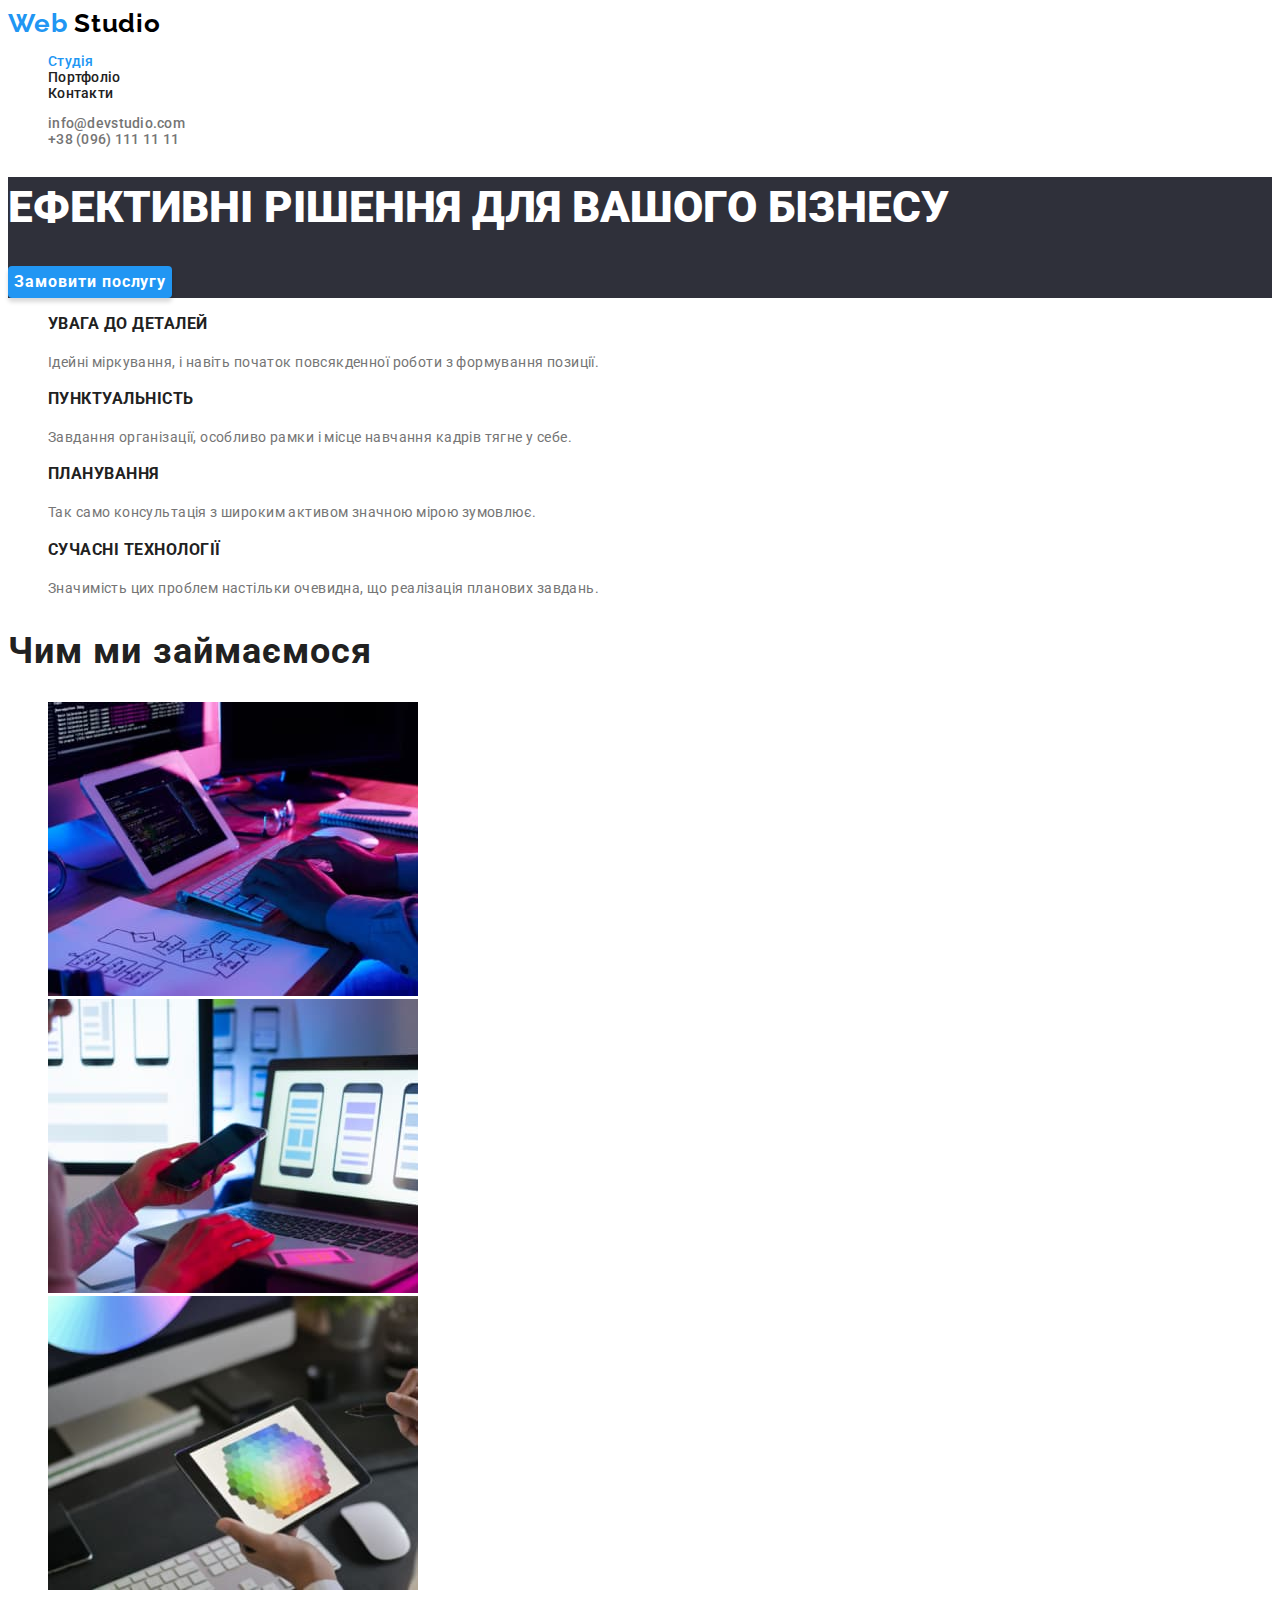
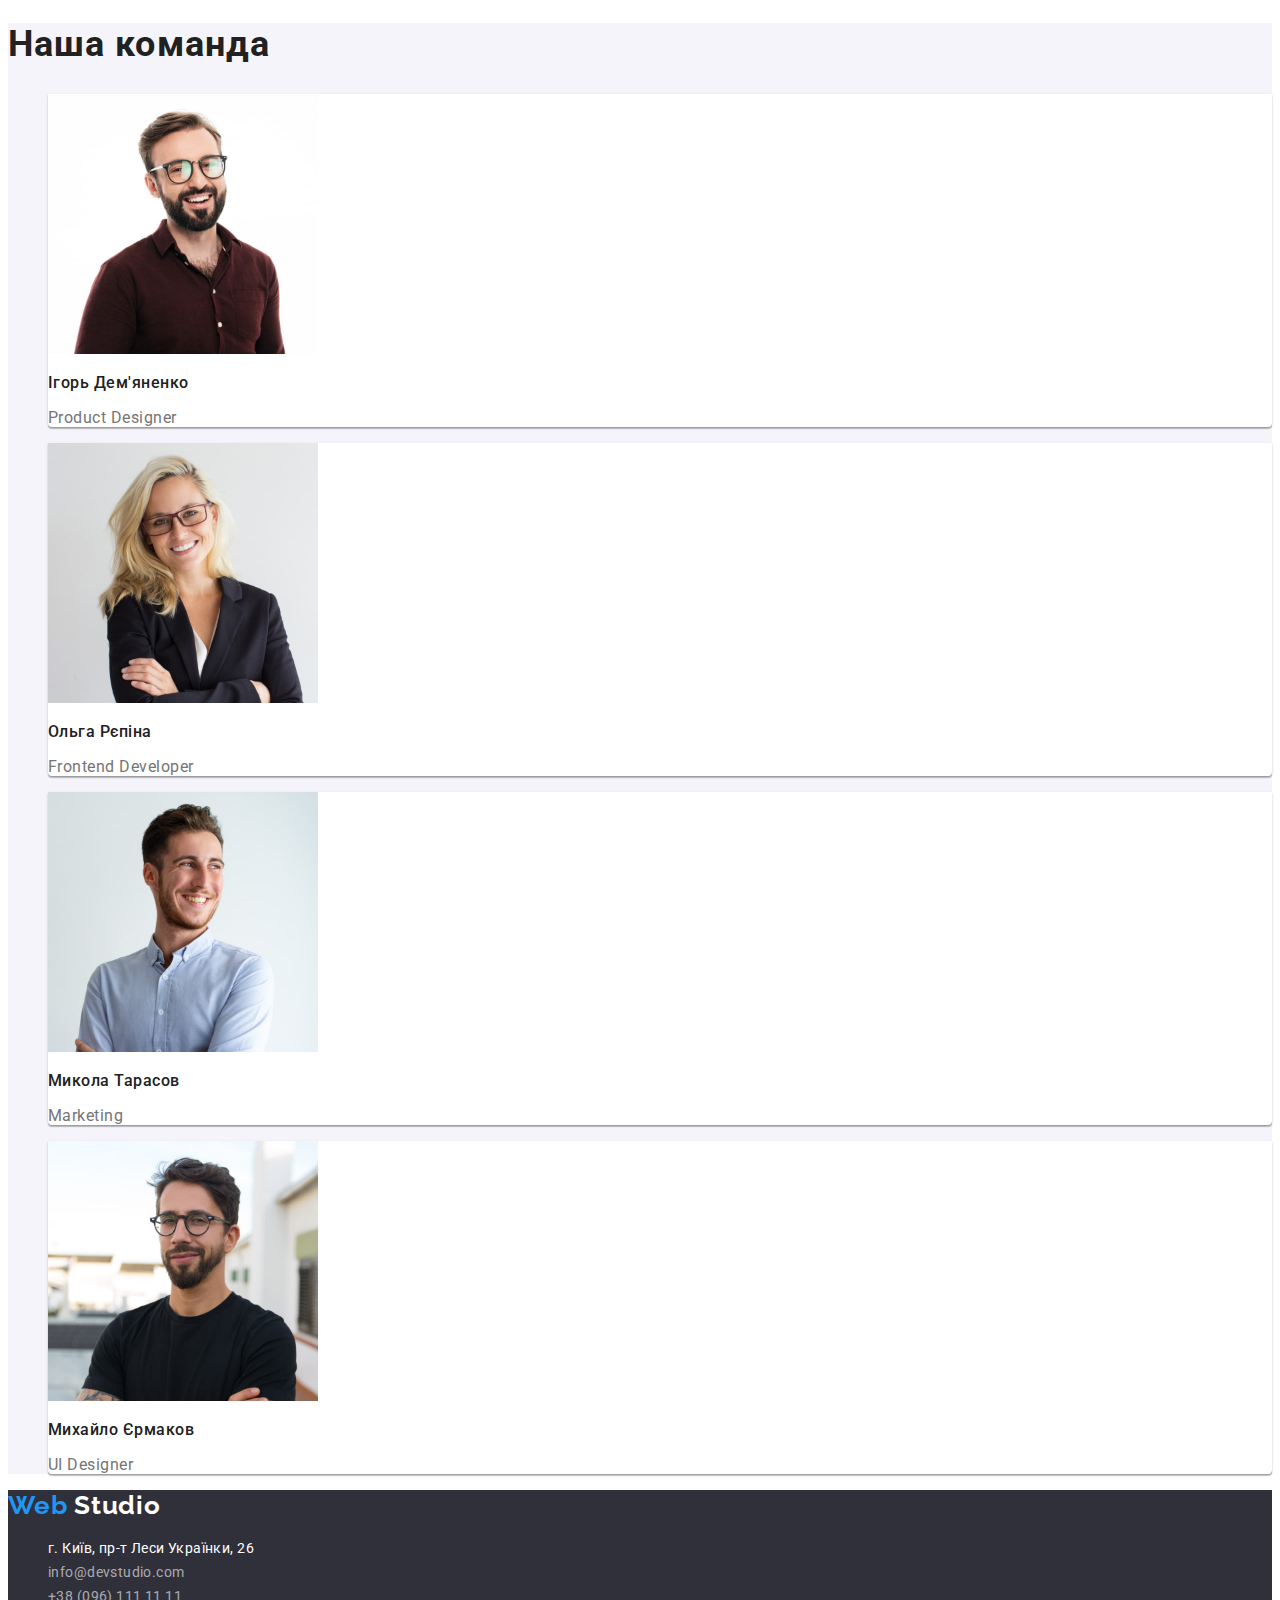
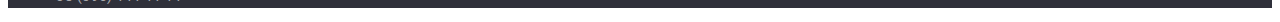
<file: index.html>
<!DOCTYPE html>
<html lang="uk">
  <head>
    <meta charset="UTF-8" />
    <meta http-equiv="X-UA-Compatible" content="IE=edge" />
    <meta name="viewport" content="width=device-width, initial-scale=1.0" />
    <title>WebStudio</title>
    <!-- Fonts -->
    <link rel="preconnect" href="https://fonts.googleapis.com" />
    <link rel="preconnect" href="https://fonts.gstatic.com" crossorigin />
    <link
      href="https://fonts.googleapis.com/css2?family=Raleway:wght@700&family=Roboto:wght@400;500;700;900&display=swap"
      rel="stylesheet"
    />
    <!-- Styles -->
    <link rel="stylesheet" href="./css/styles.css" />
  </head>
  <body>
    <!--header-->
    <header>
      <nav>
        <a href="./index.html" class="link logo">
          Web
          <span class="logo-part">Studio</span>
        </a>
        <ul class="list">
          <li>
            <a href="./index.html" class="link nav-link current">Студія</a>
          </li>
          <li>
            <a href="./portfolio.html" class="link nav-link">Портфоліо</a>
          </li>
          <li><a href="#" class="link nav-link">Контакти</a></li>
        </ul>
      </nav>
      <ul class="list">
        <li>
          <a href="mailto:info@devstudio.com" class="link mailto-tel">info@devstudio.com</a>
        </li>
        <li>
          <a href="tel:+380961111111" class="link mailto-tel">+38 (096) 111 11 11</a>
        </li>
      </ul>
    </header>

    <main>
      <!--Hero-->
      <section class="section-colr">
        <h1 class="hero-titel">ЕФЕКТИВНІ РІШЕННЯ ДЛЯ ВАШОГО БІЗНЕСУ</h1>
        <button type="button" class="hero-btn">Замовити послугу</button>
      </section>
      <!--section-->
      <section>
        <h2 hidden class="visually-hidden">НАШІ ПЕРЕВАГИ</h2>
        <ul class="list">
          <li>
            <h3 class="slogan">УВАГА ДО ДЕТАЛЕЙ</h3>
            <p class="desc">
              Ідейні міркування, i навіть початок повсякденної роботи з формування позиції.
            </p>
          </li>
          <li>
            <h3 class="slogan">ПУНКТУАЛЬНІСТЬ</h3>
            <p class="desc">
              Завдання організації, особливо рамки і місце навчання кадрів тягне у себе.
            </p>
          </li>
          <li>
            <h3 class="slogan">ПЛАНУВАННЯ</h3>
            <p class="desc">Так само консультація з широким активом значною мірою зумовлює.</p>
          </li>
          <li>
            <h3 class="slogan">СУЧАСНІ ТЕХНОЛОГІЇ</h3>
            <p class="desc">
              Значимість цих проблем настільки очевидна, що реалізація планових завдань.
            </p>
          </li>
        </ul>
      </section>
      <!--section-->
      <section>
        <h2 class="subtitle">Чим ми займаємося</h2>
        <ul class="list">
          <li>
            <img
              src="./images/img(4).jpg"
              alt="Зображення робочего місця веб-розробника"
              width="370"
            />
          </li>
          <li>
            <img
              src="./images/img(5).jpg"
              alt="Зображення робочого місця з розробкою мобільного інтерфейса"
              width="370"
            />
          </li>
          <li>
            <img
              src="./images/img(6).jpg"
              alt="Зображення робочого місця з розробкою RGB-кольору"
              width="370"
            />
          </li>
        </ul>
      </section>
      <!--section-->
      <section class="section-subtitle">
        <h2 class="subtitle">Наша команда</h2>
        <ul class="list">
          <li class="subtitle-img">
            <img src="./images/img.jpg" alt="photo Ігорь Дем'яненко Product Designer" width="270" />
            <h3 class="author">Ігорь Дем'яненко</h3>
            <p class="preview">Product Designer</p>
          </li>

          <li class="subtitle-img">
            <img
              src="./images/img(1).jpg"
              alt="photo Ольга Рєпіна Frontend Developer"
              width="270"
            />
            <h3 class="author">Ольга Рєпіна</h3>
            <p class="preview">Frontend Developer</p>
          </li>

          <li class="subtitle-img">
            <img src="./images/img(2).jpg" alt="photo Микола Тарасов Marketing" width="270" />
            <h3 class="author">Микола Тарасов</h3>
            <p class="preview">Marketing</p>
          </li>

          <li class="subtitle-img">
            <img src="/images/img(3).jpg" alt="photo Михайло Єрмаков UI Designer" width="270" />
            <h3 class="author">Михайло Єрмаков</h3>
            <p class="preview">UI Designer</p>
          </li>
        </ul>
      </section>
    </main>
    <!--section-->
    <footer class="footer-color">
      <a href="./index.html" class="link logo">
        Web
        <span class="logo-footer">Studio</span>
      </a>
      <address class="address">
        <ul class="list">
          <li>
            <a
              href="https://goo.gl/maps/CPtrU1FHBa2aNyZL9"
              target="_blank"
              rel="noopener noreferrer nofollow"
              class="link map-link"
            >
              г. Київ, пр-т Леси Українки, 26
            </a>
          </li>
          <li>
            <a href="mailto:info@devstudio.com" class="link footer-link">info@devstudio.com</a>
          </li>
          <li>
            <a href="tel:+380961111111" class="link footer-link">+38 (096) 111 11 11</a>
          </li>
        </ul>
      </address>
    </footer>
  </body>
</html>
</file>
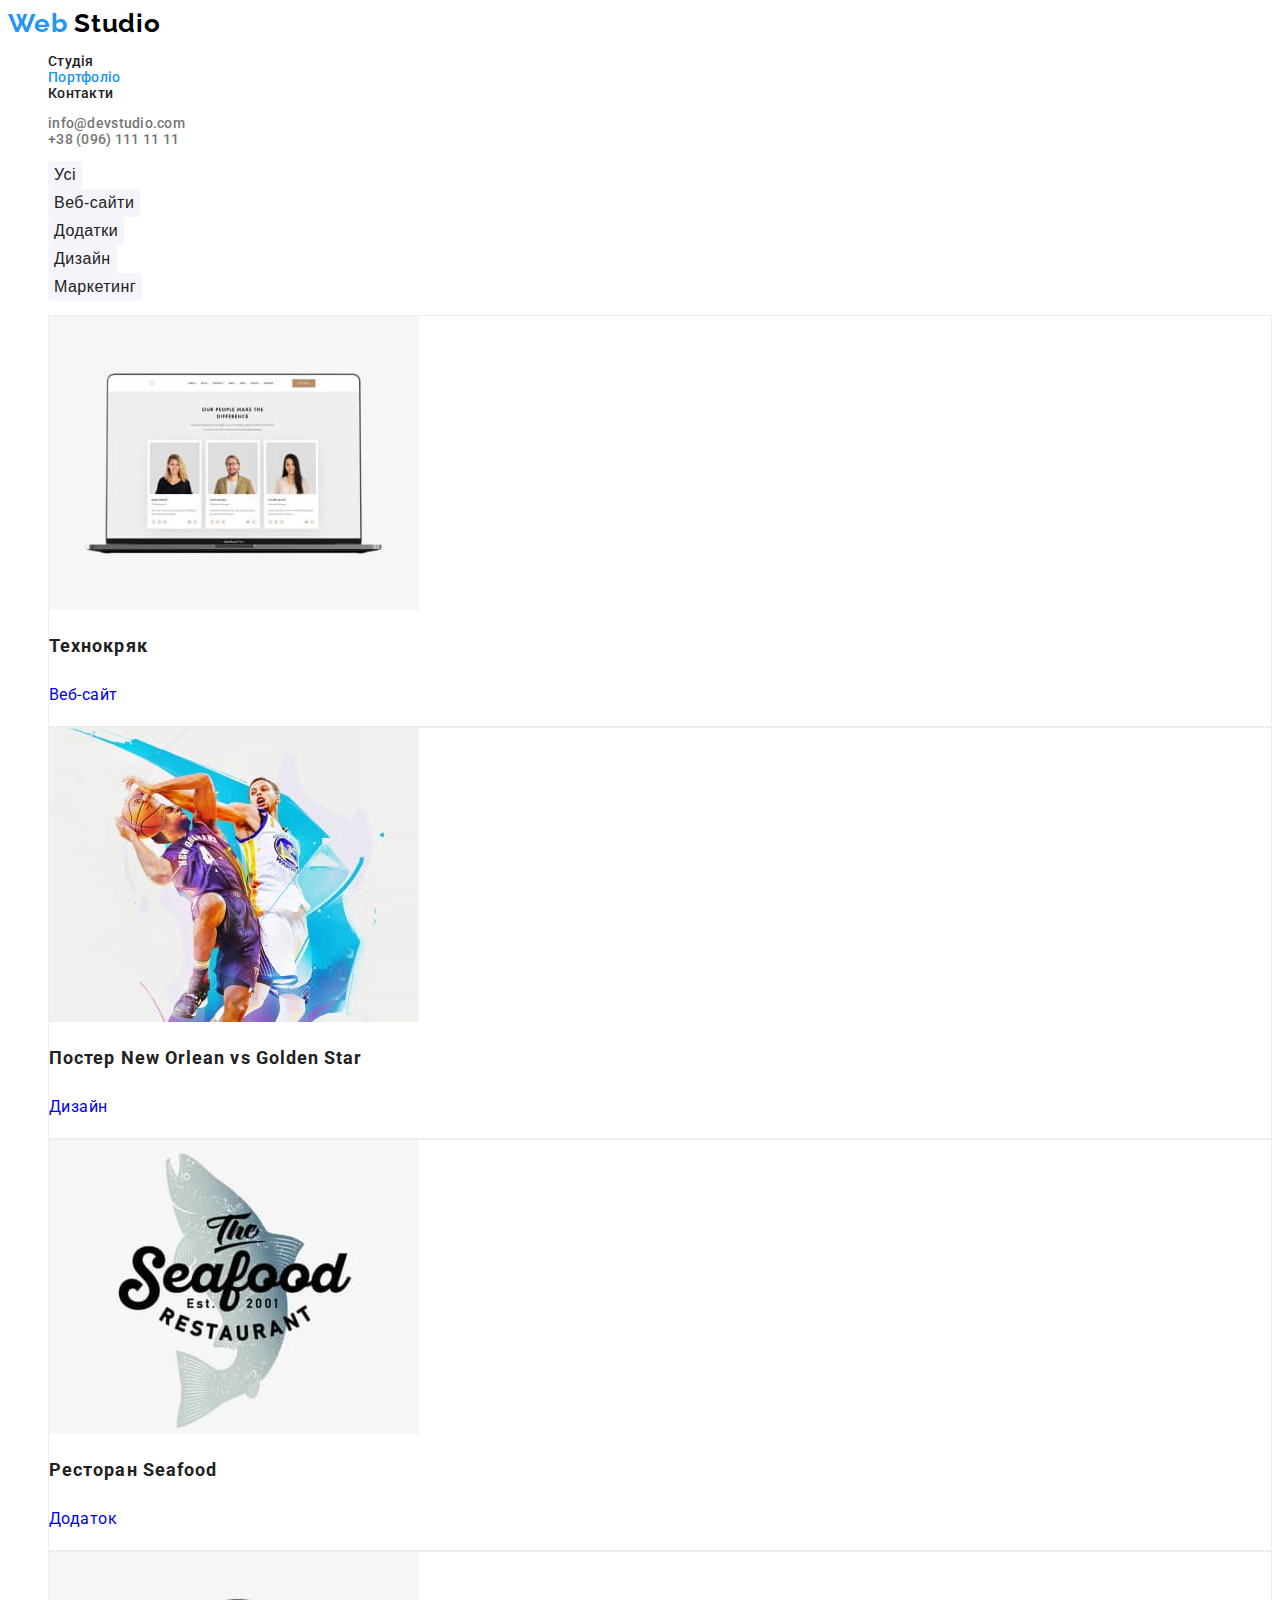
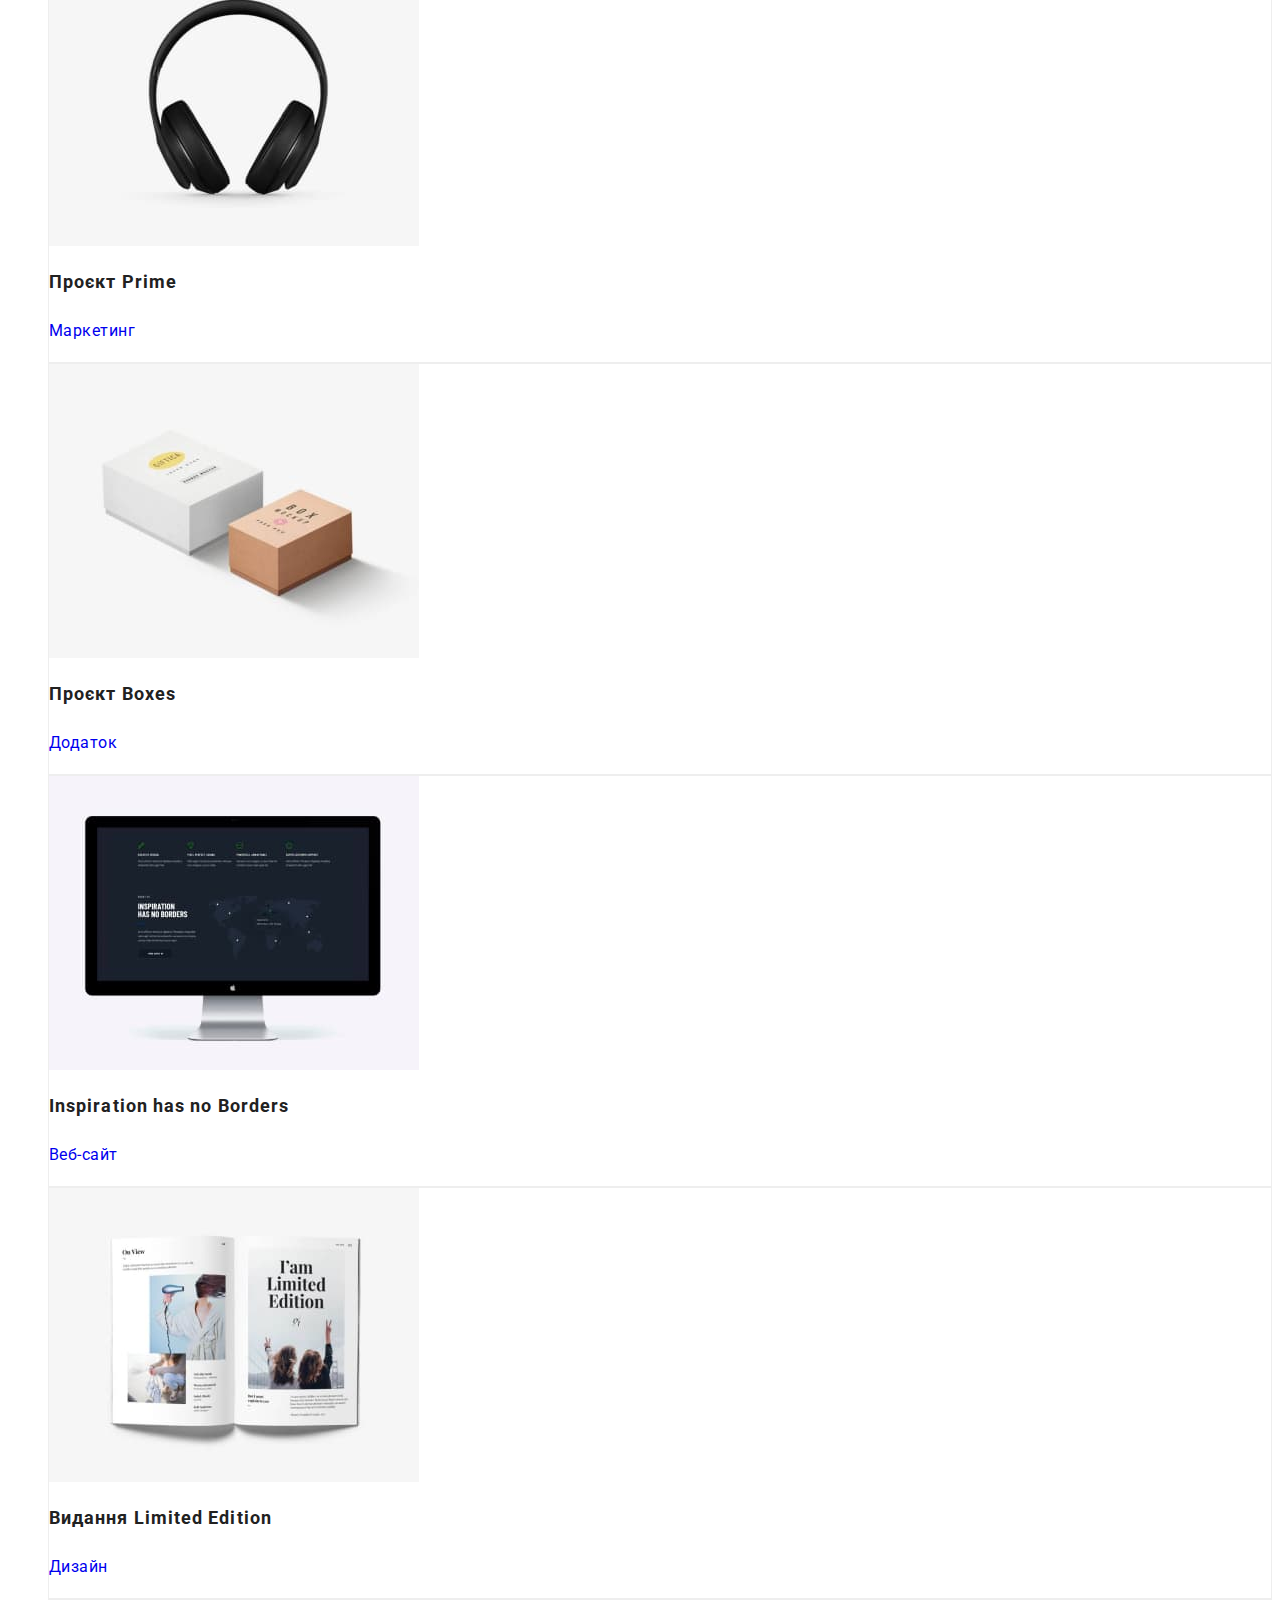
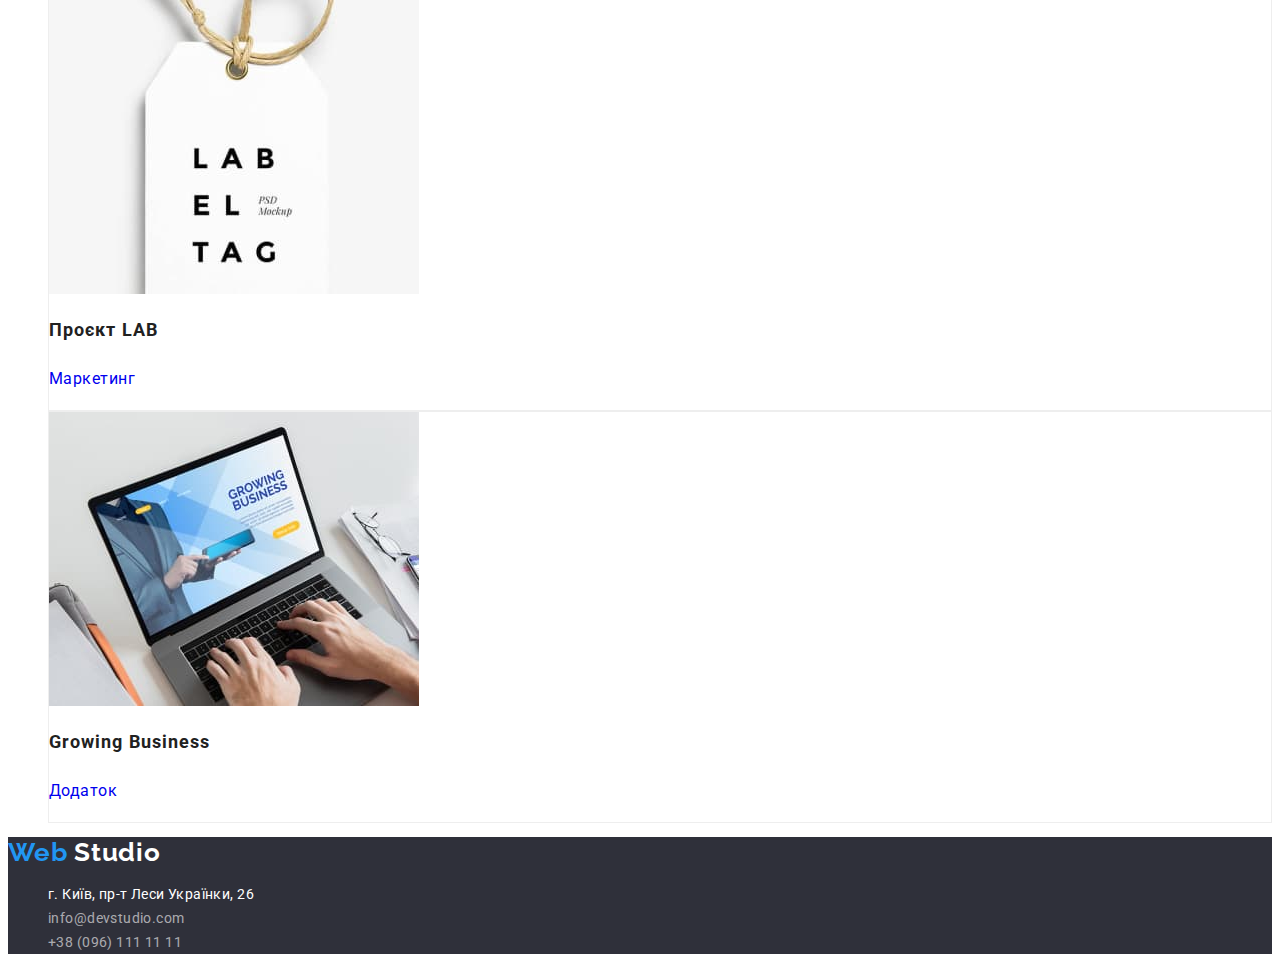
<file: portfolio.html>
<!DOCTYPE html>
<html lang="uk">
  <head>
    <meta charset="UTF-8" />
    <meta http-equiv="X-UA-Compatible" content="IE=edge" />
    <meta name="viewport" content="width=device-width, initial-scale=1.0" />
    <title>WebStudio</title>
    <!-- Fonts -->
    <link rel="preconnect" href="https://fonts.googleapis.com" />
    <link rel="preconnect" href="https://fonts.gstatic.com" crossorigin />
    <link
      href="https://fonts.googleapis.com/css2?family=Raleway:wght@700&family=Roboto:wght@400;500;700;900&display=swap"
      rel="stylesheet"
    />
    <!-- Styles -->
    <link rel="stylesheet" href="./css/styles.css" />
  </head>
  <body>
    <!--header-->
    <header>
      <nav>
        <a href="./index.html" class="link logo">
          Web
          <span class="logo-part">Studio</span>
        </a>
        <ul class="list">
          <li><a href="./index.html" class="link nav-link">Студія</a></li>
          <li>
            <a href="./portfolio.html" class="link nav-link current">Портфоліо</a>
          </li>
          <li><a href="#" class="link nav-link">Контакти</a></li>
        </ul>
      </nav>
      <ul class="list">
        <li>
          <a href="mailto:info@devstudio.com" class="link mailto-tel">info@devstudio.com</a>
        </li>
        <li>
          <a href="tel:+380961111111" class="link mailto-tel">+38 (096) 111 11 11</a>
        </li>
      </ul>
    </header>

    <main>
      <!--section-->
      <section>
        <h1 hidden class="visually-hidden">Портфоліо</h1>
        <ul class="list">
          <li><button type="button" class="filter-btn">Усі</button></li>
          <li><button type="button" class="filter-btn">Веб-сайти</button></li>
          <li><button type="button" class="filter-btn">Додатки</button></li>
          <li><button type="button" class="filter-btn">Дизайн</button></li>
          <li><button type="button" class="filter-btn">Маркетинг</button></li>
        </ul>
        <ul class="list">
          <li class="meta-img">
            <a href="#" class="li">
              <img src="./images/img(7).jpg" alt="Фото MacBook Pro" width="370" />
              <h2 class="benefits">Технокряк</h2>
              <p class="meta">Веб-сайт</p>
            </a>
          </li>

          <li class="meta-img">
            <a href="#" class="li">
              <img src="./images/img(8).jpg" alt="фото з баскетболістами" width="370" />
              <h2 class="benefits">Постер New Orlean vs Golden Star</h2>
              <p class="meta">Дизайн</p>
            </a>
          </li>

          <li class="meta-img">
            <a href="#" class="li">
              <img src="./images/img(9).jpg" alt="фото з логотипом ресторану Seafood" width="370" />
              <h2 class="benefits">Ресторан Seafood</h2>
              <p class="meta">Додаток</p>
            </a>
          </li>

          <li class="meta-img">
            <a href="#" class="li">
              <img src="/images/img(10).jpg" alt="фото навушнкив" width="370" />
              <h2 class="benefits">Проєкт Prime</h2>
              <p class="meta">Маркетинг</p>
            </a>
          </li>
          <li class="meta-img">
            <a href="#" class="li">
              <img src="/images/img(11).jpg" alt="фото коробочек" width="370" />
              <h2 class="benefits">Проєкт Boxes</h2>
              <p class="meta">Додаток</p>
            </a>
          </li>
          <li class="meta-img">
            <a href="#" class="li">
              <img src="/images/img(12).jpg" alt="фото монітора" width="370" />
              <h2 class="benefits">Inspiration has no Borders</h2>
              <p class="meta">Веб-сайт</p>
            </a>
          </li>
          <li class="meta-img">
            <a href="#" class="li">
              <img src="/images/img(13).jpg" alt="фото відкритой книги" width="370" />
              <h2 class="benefits">Видання Limited Edition</h2>
              <p class="meta">Дизайн</p>
            </a>
          </li>
          <li class="meta-img">
            <a href="#" class="li">
              <img src="/images/img(14).jpg" alt="фото бірки" width="370" />
              <h2 class="benefits">Проєкт LAB</h2>
              <p class="meta">Маркетинг</p>
            </a>
          </li>
          <li class="meta-img">
            <a href="#" class="li">
              <img src="/images/img(15).jpg" alt="фото відкритого ноутбука" width="370" />
              <h2 class="benefits">Growing Business</h2>
              <p class="meta">Додаток</p>
            </a>
          </li>
        </ul>
      </section>
    </main>
    <footer class="footer-color">
      <a href="./index.html" class="link logo">
        Web
        <span class="logo-footer">Studio</span>
      </a>
      <address class="address">
        <ul class="list">
          <li>
            <a
              href="https://goo.gl/maps/CPtrU1FHBa2aNyZL9"
              target="_blank"
              rel="noopener noreferrer nofollow"
              class="link map-link"
            >
              г. Київ, пр-т Леси Українки, 26
            </a>
          </li>
          <li>
            <a href="mailto:info@devstudio.com" class="link footer-link">info@devstudio.com</a>
          </li>
          <li>
            <a href="tel:+380961111111" class="link footer-link">+38 (096) 111 11 11</a>
          </li>
        </ul>
      </address>
    </footer>
  </body>
</html>
</file>
<file: css/styles.css>
:root {
    /* text color */
    --praimary-tex-color: #757575;
    --secondary-text-color: #212121;
    --accent-color: #2196F3;
    --action-white-color: #FFFFFF;

    /* font-family */
    --praimary-font-family: 'Roboto', sans-serif;

}

body {
    font-family: var(--praimary-font-family);
    color: var(--praimary-tex-color);
    font-size: 14px;
}

/* content */
.content,
.link {
    text-decoration: none;
}

.list {
    list-style: none;
}

.nav-link.current {
    color: var(--accent-color);
}

/* header */
.logo {
    font-family: 'Raleway';
    font-weight: 700;
    font-size: 26px;
    line-height: 1.2;
    letter-spacing: 0.03em;
    color: var(--accent-color);
    text-decoration: none;
}

.logo-part {
    color: #000000
}

.nav-link {
    font-weight: 500;
    line-height: calc(16 / 14);
    letter-spacing: 0.02em;
    color: var(--secondary-text-color);
    text-decoration: none;
}

.nav-link:hover,
.nav-link:focus {
    color: var(--accent-color);
}

.mailto-tel {
    font-weight: 500;
    line-height: calc(16/14);
    letter-spacing: 0.02em;
    color: #757575;
    text-decoration: none;
}

.mailto-tel:hover,
.mailto-tel:focus {
    color: var(--accent-color);
}

/* visually-hidden */

.visually-hidden {
    position: absolute;
    white-space: nowrap;
    width: 1px;
    height: 1px;
    overflow: hidden;
    border: 0;
    padding: 0;
    clip: rect(0 0 0 0);
    clip-path: inset(50%);
    margin: -1px;
}

/* hero */

.section-colr {
    background-color: #2F303A;

}

.hero-titel {
    font-weight: 900;
    font-size: 44px;
    line-height: calc(60 / 44);
    color: var(--action-white-color);

}


.hero-btn {
    font-family: inherit;
    font-weight: 700;
    font-size: 16px;
    line-height: calc(30 / 16);
    letter-spacing: 0.06em;
    color: var(--action-white-color);
    background: var(--accent-color);
    box-shadow: 0px 4px 4px rgba(0, 0, 0, 0.15);
    border-radius: 4px;
    /* cursor: pointer; */
    border: none;
}

/* .hero-btn:hover, */
/* .header-btn:focus{ */
/* background-color: #FFFFFF; */
/* color: #757575; */
/* } */

.slogan {
    font-weight: 700;
    line-height: calc(16 / 14);
    letter-spacing: 0.03em;
    color: var(--secondary-text-color);

}

.desc {
    line-height: calc(24 / 14);
    letter-spacing: 0.03em;
}

/* section-subtitle*/

.section-subtitle {
    background: #F5F4FA;
}

.subtitle {
    font-weight: 700;
    font-size: 36px;
    line-height: calc(42 / 36);
    letter-spacing: 0.03em;
    color: var(--secondary-text-color);
}

.subtitle-img {
    background: #FFFFFF;
    box-shadow: 0px 1px 3px rgba(0, 0, 0, 0.12), 0px 1px 1px rgba(0, 0, 0, 0.14), 0px 2px 1px rgba(0, 0, 0, 0.2);
    border-radius: 0px 0px 4px 4px;
}

.author {
    font-weight: 500;
    font-size: 16px;
    line-height: calc(19 / 16);
    letter-spacing: 0.03em;
    color: var(--secondary-text-color);
}

.preview {
    font-size: 16px;
    line-height: calc(19 / 16);
    letter-spacing: 0.03em;
}

.meta {
    font-size: 16px;
    line-height: calc(30 / 16);
    letter-spacing: 0.03em;
}

.meta-img {
    background: #FFFFFF;
    border: 1px solid #EEEEEE;
}

/* filter */

.filter-btn {
    font-weight: 500;
    font-size: 16px;
    line-height: calc(26 / 16);
    letter-spacing: 0.03em;
    color: var(--secondary-text-color);
    background: #F5F4FA;
    border-radius: 4px;
    cursor: pointer;
    border: none
}

.filter-btn:hover,
.filter-btn:focus {
    background-color: var(--accent-color);
    color: var(--action-white-color);
}

.benefits {
    font-weight: 700;
    font-size: 18px;
    line-height: calc(36 / 18);
    letter-spacing: 0.06em;
    color: var(--secondary-text-color);
}

.li {
    text-decoration: none;
}

/* footer */

.footer-color {
    background-color: #2F303A;
}

.address {
    font-style: normal;
}

.logo-footer {
    color: #FFFFFF;
}

.footer-link {
    line-height: calc(24/14);
    letter-spacing: 0.03em;
    color: rgba(255, 255, 255, 0.6);
    text-decoration: none;
}

.footer-link:hover,
.footer-link:focus {
    color: var(--accent-color)
}

.map-link {
    line-height: calc(24/14);
    letter-spacing: 0.03em;
    color: #FFFFFF;
    text-decoration: none;
}

.map-link:hover,
.map-link:focus {
    color: var(--accent-color)
}
</file>
